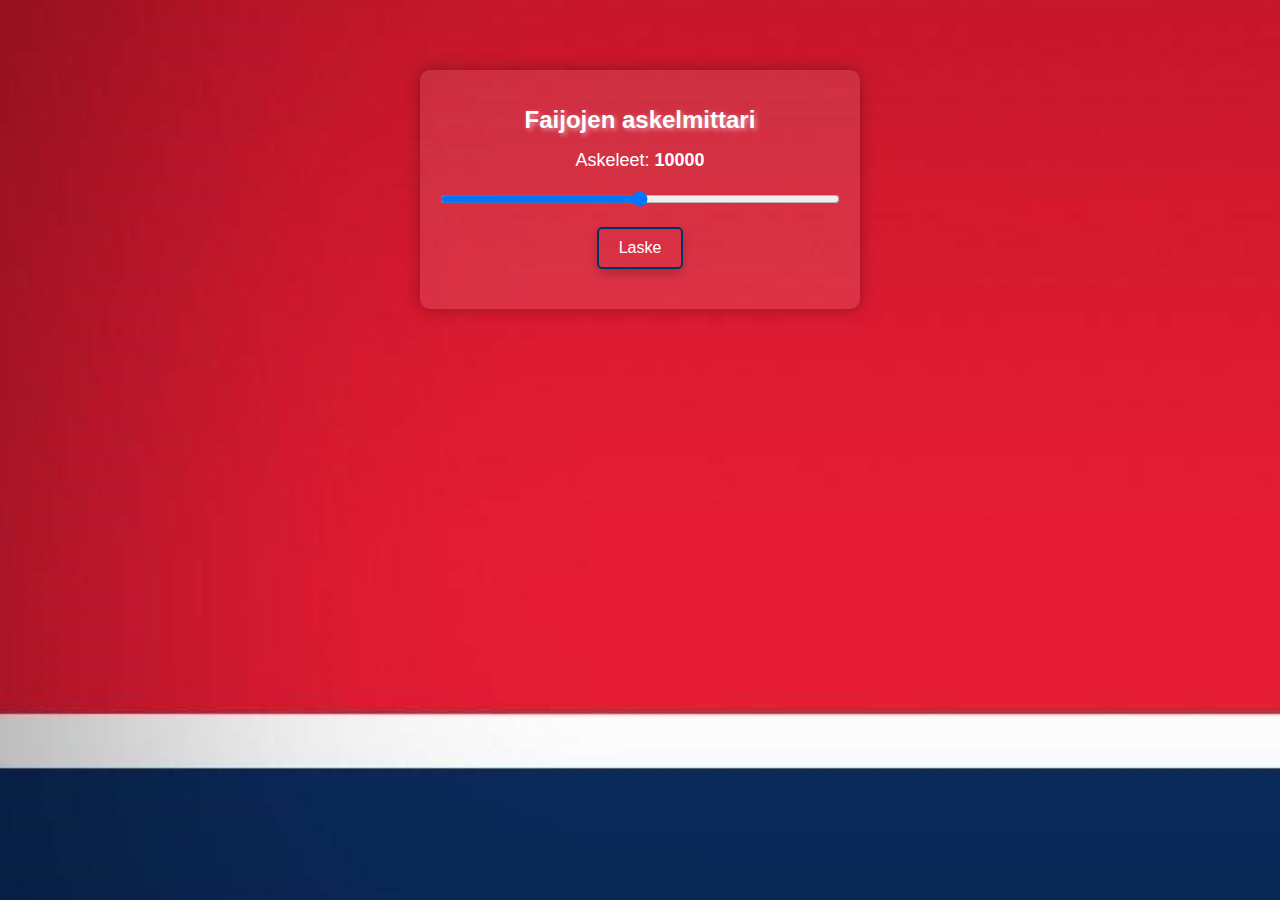
<file: index.html>
<!DOCTYPE html>
<html lang="fi">
<head>
    <meta charset="UTF-8">
    <meta name="viewport" content="width=device-width, initial-scale=1.0">
    <title>Faijojen askelmittari</title>
    <link rel="stylesheet" href="styles.css">
</head>
<body>
    <div class="container">
        <h1>Faijojen askelmittari</h1>

        <!-- Vetopalkki askelmäärän valintaan -->
        <label for="steps-range">Askeleet: <span id="steps-value">10000</span></label>
        <input type="range" id="steps-range" min="0" max="20000" value="10000" step="200" />

        <!-- Yksi nappi, joka vaihtaa toimintoa valinnan jälkeen -->
        <button id="main-button">Laske</button>

        <div id="drink-selection" style="display: none;">
            <h2>Valitse juoma</h2>
            <div class="drinks">
                <div class="drink-item">
                    <img src="lonkero.png" id="lonkero" alt="Lonkero" />
                </div>
                <div class="drink-item">
                    <img src="lonkero_light.png" id="lonkero_light" alt="Lonkero Light" />
                </div>
                <div class="drink-item">
                    <img src="sandels.png" id="sandels" alt="Sandels" />
                </div>
                <div class="drink-item">
                    <img src="crowmoor.png" id="crowmoor" alt="Crowmoor" />
                </div>
            </div>
        </div>

        <div id="results"></div>

        <!-- Äänielementti tölkin avausäänelle -->
        <audio id="can-open-sound" src="canopen.wav"></audio>
    </div>

    <script src="script.js"></script>
</body>
</html>
</file>
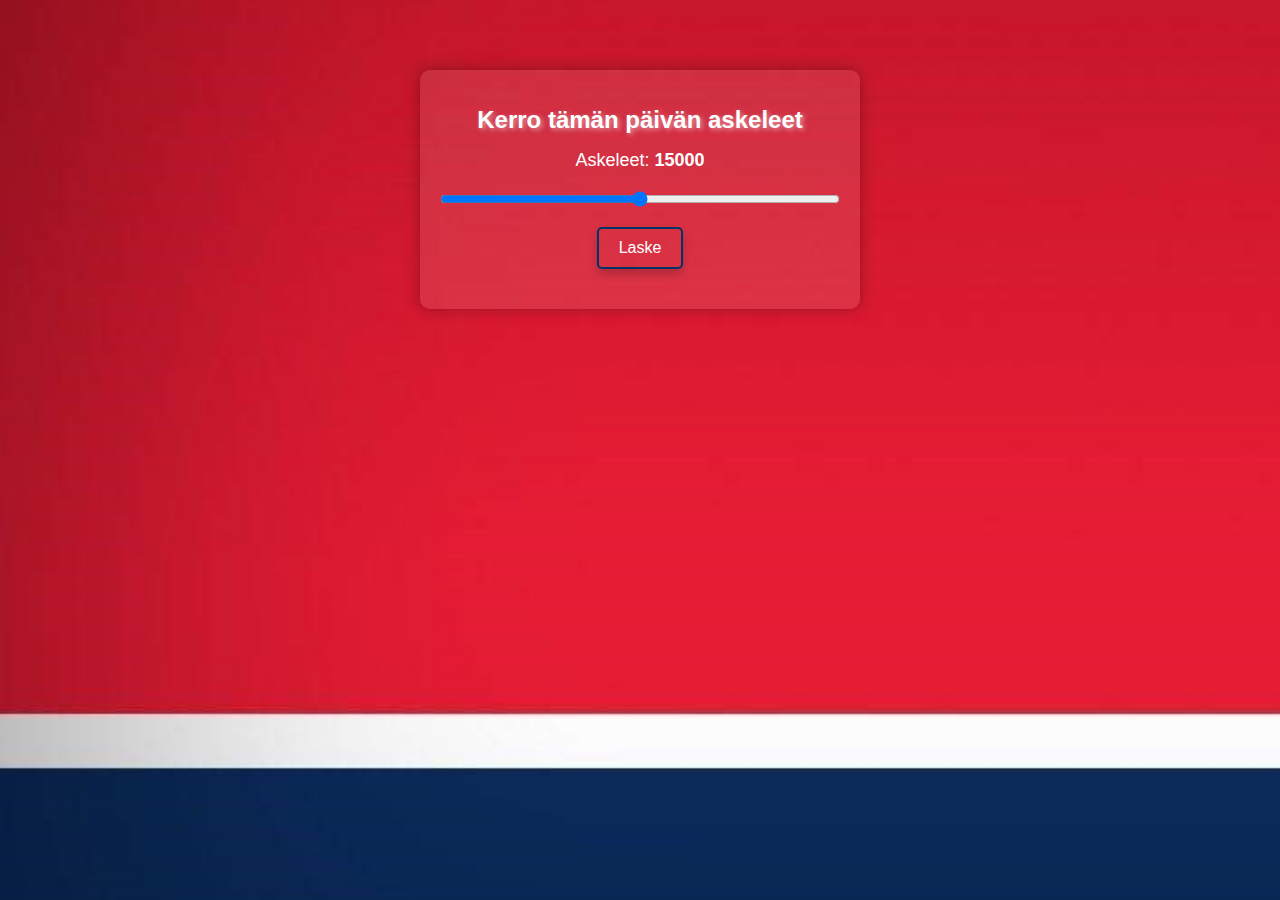
<file: Lonkero.html>
<!DOCTYPE html>
<html lang="fi">
<head>
    <meta charset="UTF-8">
    <meta name="viewport" content="width=device-width, initial-scale=1.0">
    <title>Askelpeli</title>
    <link rel="stylesheet" href="styles.css">
</head>
<body>
    <div class="container">
        <h1>Kerro tämän päivän askeleet</h1>

        <!-- Vetopalkki askelmäärän valintaan -->
        <label for="steps-range">Askeleet: <span id="steps-value">15000</span></label>
        <input type="range" id="steps-range" min="0" max="30000" value="15000" step="100" />

        <button id="calculate-button">Laske</button>

        <div id="drink-selection" style="display: none;">
            <h2>Valitse juoma</h2>
            <div class="drinks">
                <div class="drink-item">
                    <img src="lonkero.png" id="lonkero" alt="Lonkero" />
                </div>
                <div class="drink-item">
                    <img src="lonkero_light.png" id="lonkero_light" alt="Lonkero Light" />
                </div>
                <div class="drink-item">
                    <img src="sandels.png" id="sandels" alt="Sandels" />
                </div>
                <div class="drink-item">
                    <img src="crowmoor.png" id="crowmoor" alt="Crowmoor" />
                </div>
                <div class="drink-item">
                    <img src="vischy.png" id="vischy" alt="Vichy" />
                </div>
            </div>
        </div>

        <div id="results"></div>

        <div id="vichy-question" style="display: none;">
            <img src="vauva.png" alt="Vauva" id="vauva-image" />
            <p>Haluatko siirtyä Vauva.fi-sivustolle?</p>
            <button id="yes-button">Kyllä</button>
            <button id="no-button">Ei</button>
        </div>

        <!-- Äänielementti tölkin avausäänelle -->
        <audio id="can-open-sound" src="canopen.wav"></audio>
    </div>

    <script src="script.js"></script>
</body>
</html>
</file>
<file: styles.css>
/* Taustakuva */
body {
    font-family: Arial, sans-serif;
    background-image: url('red.jpg');
    background-size: cover;
    background-position: center;
    text-align: center;
    margin: 0;
    padding: 20px;
    color: white;
}

.container {
    max-width: 400px;
    margin: 50px auto;
    padding: 20px;
    background-color: rgba(255, 255, 255, 0.1); /* Läpinäkyvä tausta */
    border-radius: 10px;
    box-shadow: 0 0 15px rgba(0, 0, 0, 0.3);
}

h1 {
    color: #ffffff; /* Tummansininen teksti */
    font-size: 24px;
    text-shadow: 2px 2px 5px rgba(255, 255, 255, 0.5);
}

h2 {
    color: #ffffff; /* Tummansininen teksti */
    font-size: 20px;
    margin-top: 20px;
}

input[type="range"] {
    width: 100%;
    margin: 20px 0;
}

label {
    font-size: 18px;
    color: #ffffff;
}

#steps-value {
    font-weight: bold;
}

button {
    padding: 10px 20px;
    background-color: transparent; /* Läpinäkyvä tausta */
    color: #ffffff; /* Sininen teksti */
    border: 2px solid #003366; /* Siniset reunaviivat */
    border-radius: 5px;
    cursor: pointer;
    font-size: 16px;
    transition: background-color 0.3s ease, color 0.3s ease;
    box-shadow: 0 5px 10px rgba(0, 0, 0, 0.2);
}

button:hover {
    background-color: #003366;
    color: white; /* Vaihda valkoiseksi hover-tilassa */
}

#results {
    margin-top: 20px;
    display: flex;
    flex-wrap: wrap; /* Tölkit järjestetään riveihin */
    justify-content: center; /* Keskitetään tölkit */
    align-items: flex-end; /* Alareunan tasaus */
}

img {
    width: calc(33.33% - 10px); /* Tölkin leveys on noin kolmasosa rivistä */
    max-width: 100px; /* Maksimikoko tölkille */
    height: auto; /* Korkeus mukautuu */
    margin: 5px;
    cursor: pointer;
}

.drinks {
    display: flex;
    justify-content: space-around;
    margin-top: 10px;
}

.drink-item {
    text-align: center;
}

.drink-item img {
    width: 60px;
    height: auto;
    margin-bottom: 5px;
}
</file>
